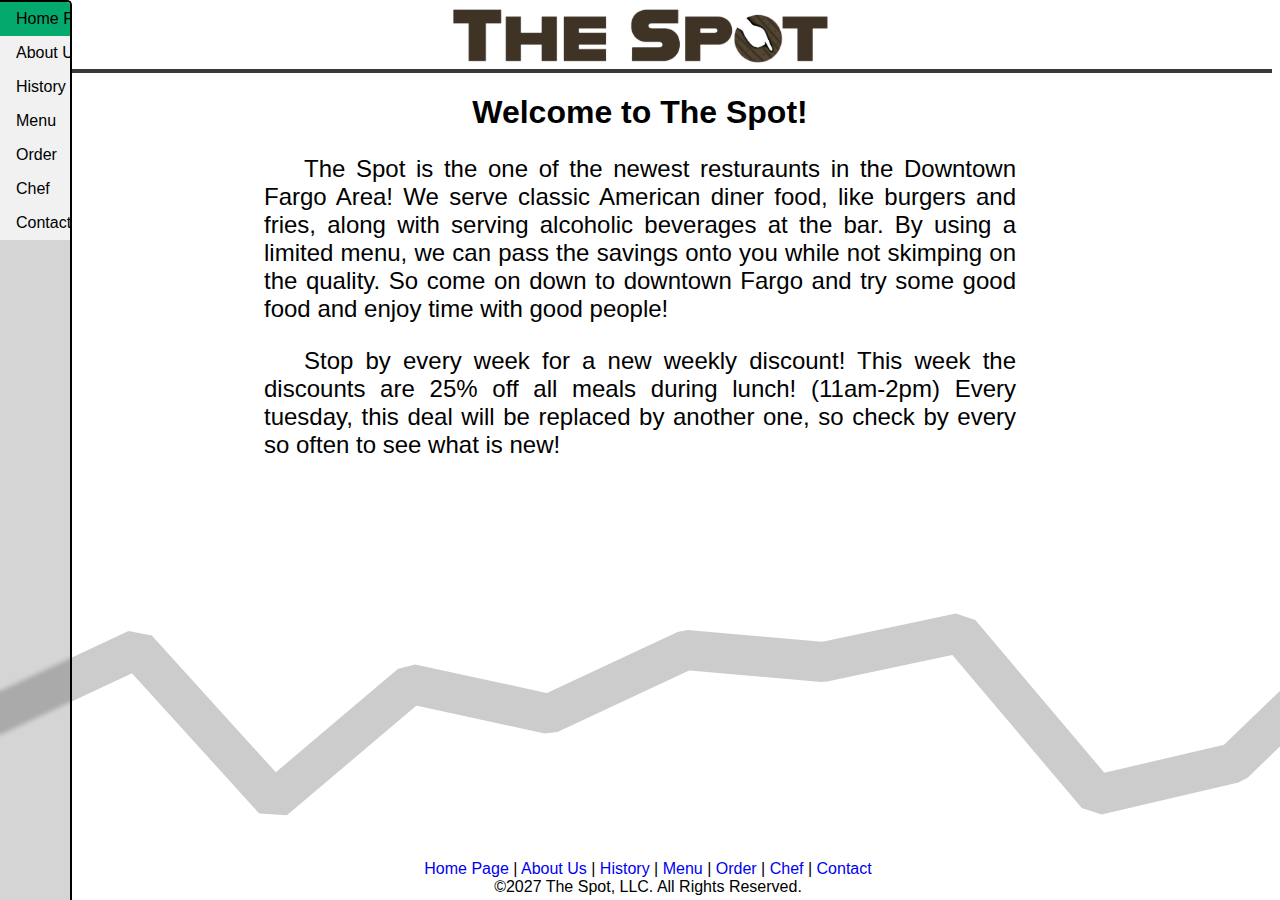
<file: index.html>
<!DOCTYPE html>
<html lang="en">

  <head>
    <title>The Spot – Home Page</title>
    
    <!-- Added to prepare for font change  -->
    <link rel="stylesheet" type="text/css" href="http://fonts.googleapis.com/css?family=Ubuntu:regular,bold&subset=Latin">

    <!-- Got side tracked and implemented some CSS beforehand, I hope it isn't an issue -->
    <link href="stylesheet.css" rel="stylesheet">
  </head>

  <body>
    <header>
      <div class="center">
        <div class = "header_logo"><img src="Images/Logo.png" alt="Logo" style = "width: 30%;"> </div>
        <hr class = "headertop">
      </div>
      <nav>
        <div id="mainSidebar" class="sidenav">
          <ul>
            <li class="active"><a href=index.html>Home Page</a></li>
            <li><a href=aboutus.html>About Us</a></li>
            <li><a href=history.html>History</a></li>
            <li><a href=menu.html>Menu</a></li>
            <li><a href="order.html">Order</a></li>
            <li><a href="chef.html">Chef</a></li>
            <li><a href=contact.html>Contact</a></li>
          </ul>
        </div>
      </nav>
      <h1 class="center">Welcome to The Spot!</h1>
    </header>
    
    

    <main>

      <p style=" text-align: justify; text-indent: 40px;">
        The Spot is the one of the newest resturaunts in the Downtown Fargo Area! We serve classic American diner food, like burgers and fries, along with serving alcoholic beverages at the bar.
        By using a limited menu, we can pass the savings onto you while not skimping on the quality. So come on down to downtown Fargo and try some good food and enjoy time with good people!
      </p>       
      <p style=" text-align: justify; text-indent: 40px;">
        Stop by every week for a new weekly discount! This week the discounts are 25% off all meals during lunch! (11am-2pm) Every tuesday, this deal will be replaced by another one, so check by every so often to see what is new!
      </p>
      
    </main>

    <footer>
      <div class="center">
        <div id="footnav">
          <a href=index.html>Home Page</a> |
          <a href=aboutus.html>About Us</a> |
          <a href=history.html>History</a> |
          <a href=menu.html>Menu</a> |
          <a href="order.html">Order</a> |
          <a href="chef.html">Chef</a> |
          <a href=contact.html>Contact</a>
        </div>
        ©2027 The Spot, LLC. All Rights Reserved.
      </div> 
    </footer> 
  </body>
</html>
</file>
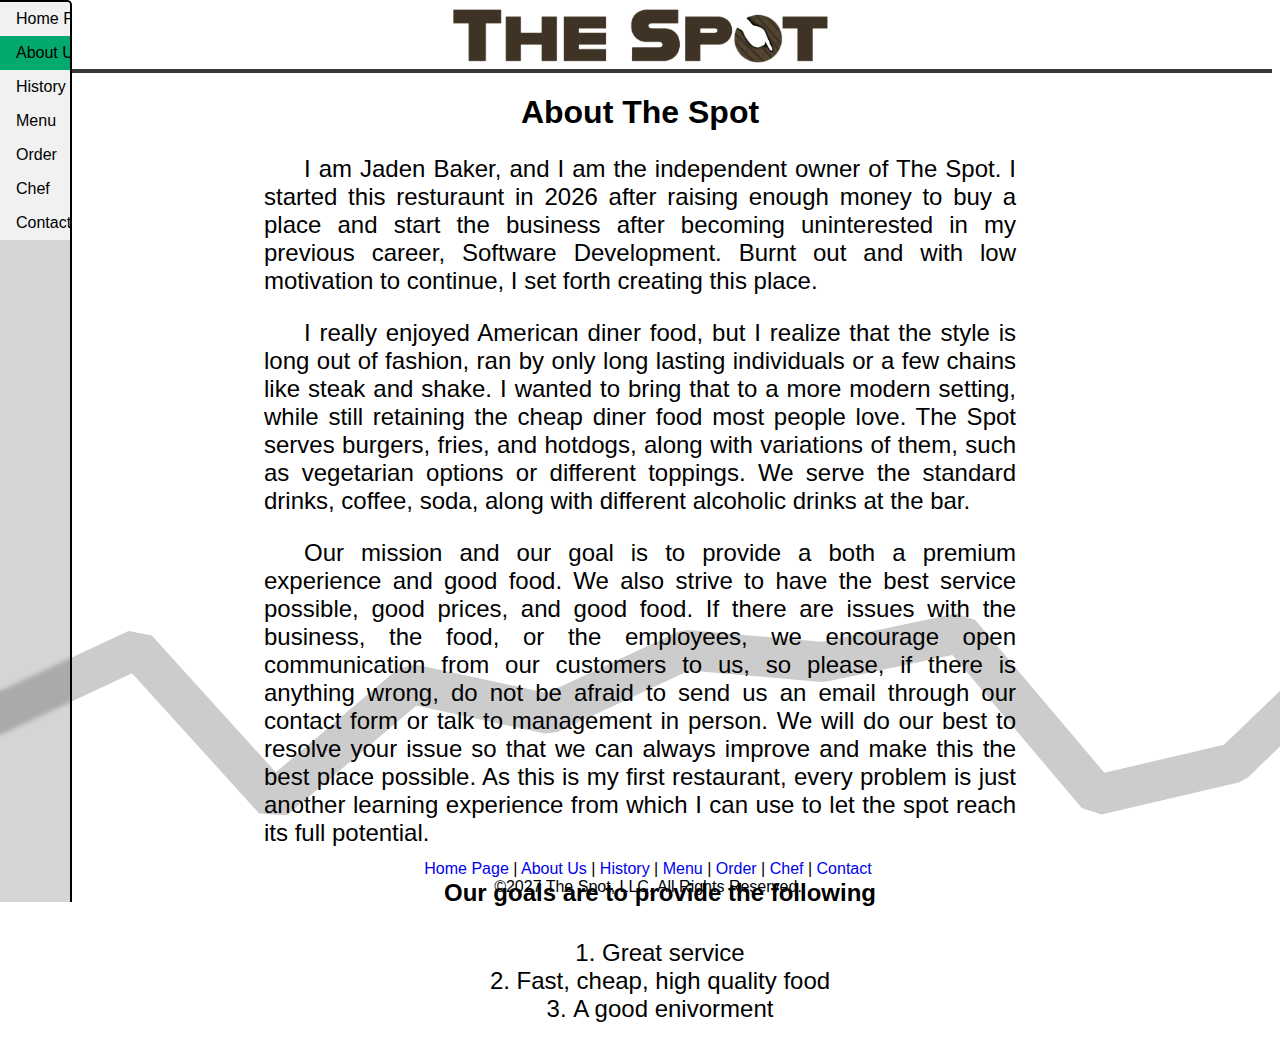
<file: aboutus.html>
<!DOCTYPE html>
<html>
  <head>
    <title>The Spot – About Us</title>

    <!-- Added to prepare for font change  -->
    <link rel="stylesheet" type="text/css" href="http://fonts.googleapis.com/css?family=Ubuntu:regular,bold&subset=Latin">

     <!-- Got side tracked and implemented some CSS beforehand, I hope it isn't an issue -->
    <link href="stylesheet.css" rel="stylesheet">
  </head>

  <body>
    
    <header>
      <center>
        
        <div class = "header_logo"><img src="Images/Logo.png" style = "width: 30%;"> </div>
        <hr class = "headertop">
      </center> 
      <h1 class="center">About The Spot</h1> 
    </header>
    
    <nav>
      <div id="mainSidebar" class="sidenav">
        <ul>
          <li><a href=index.html>Home Page</a></li>
          <div class="active"><li><a href=aboutus.html>About Us</a></li></div>
          <li><a href=history.html>History</a></li>
          <li><a href=menu.html>Menu</a></li>
          <li><a href="order.html">Order</a></li>
          <li><a href="chef.html">Chef</a></li>
          <li><a href=contact.html>Contact</a></li>
        </ul>
      </div>
    </nav>

    <main>
      <p style=" text-align: justify; text-indent: 40px;">
        I am Jaden Baker, and I am the independent owner of The Spot. I started this resturaunt in 2026 after raising enough money to buy a place and start the business after becoming uninterested in my previous career, Software Development. 
        Burnt out and with low motivation to continue, I set forth creating this place. 
      </p>
      <p style=" text-align: justify; text-indent: 40px;">
        I really enjoyed American diner food, but I realize that the style is long out of fashion, ran by only long lasting individuals or a few chains
        like steak and shake. I wanted to bring that to a more modern setting, while still retaining the cheap diner food most people love. The Spot serves burgers, fries, and hotdogs,
        along with variations of them, such as vegetarian options or different toppings. We serve the standard drinks, coffee, soda, along with different alcoholic drinks at the bar.
      </p> 
      <p style=" text-align: justify; text-indent: 40px;">
        Our mission and our goal is to provide a both a premium experience and good food. We also strive to have the best service possible, good prices, and good food. 
        If there are issues with the business, the food, or the employees, we encourage open communication from our customers to us, so please, if there is anything wrong,
         do not be afraid to send us an email through our contact form or talk to management in person. 
         We will do our best to resolve your issue so that we can always improve and make this the best place possible. 
         As this is my first restaurant, every problem is just another learning experience from which I can use to let the spot reach its full potential.
      </p>
      <ol class="center">
        <h4>Our goals are to provide the following</h4>
        <li>Great service</li>
        <li>Fast, cheap, high quality food</li>
        <li>A good enivorment</li>
      </ol>
    </main>

    <footer>
      <center>
        <div id="footnav">
          <a href=index.html>Home Page</a> |
          <a href=aboutus.html>About Us</a> |
          <a href=history.html>History</a> |
          <a href=menu.html>Menu</a> |
          <a href="order.html">Order</a> |
          <a href="chef.html">Chef</a> |
          <a href=contact.html>Contact</a>
        </div>
        ©2027 The Spot, LLC. All Rights Reserved.
      </center>
    </footer> 

  </body>

</html>
</file>
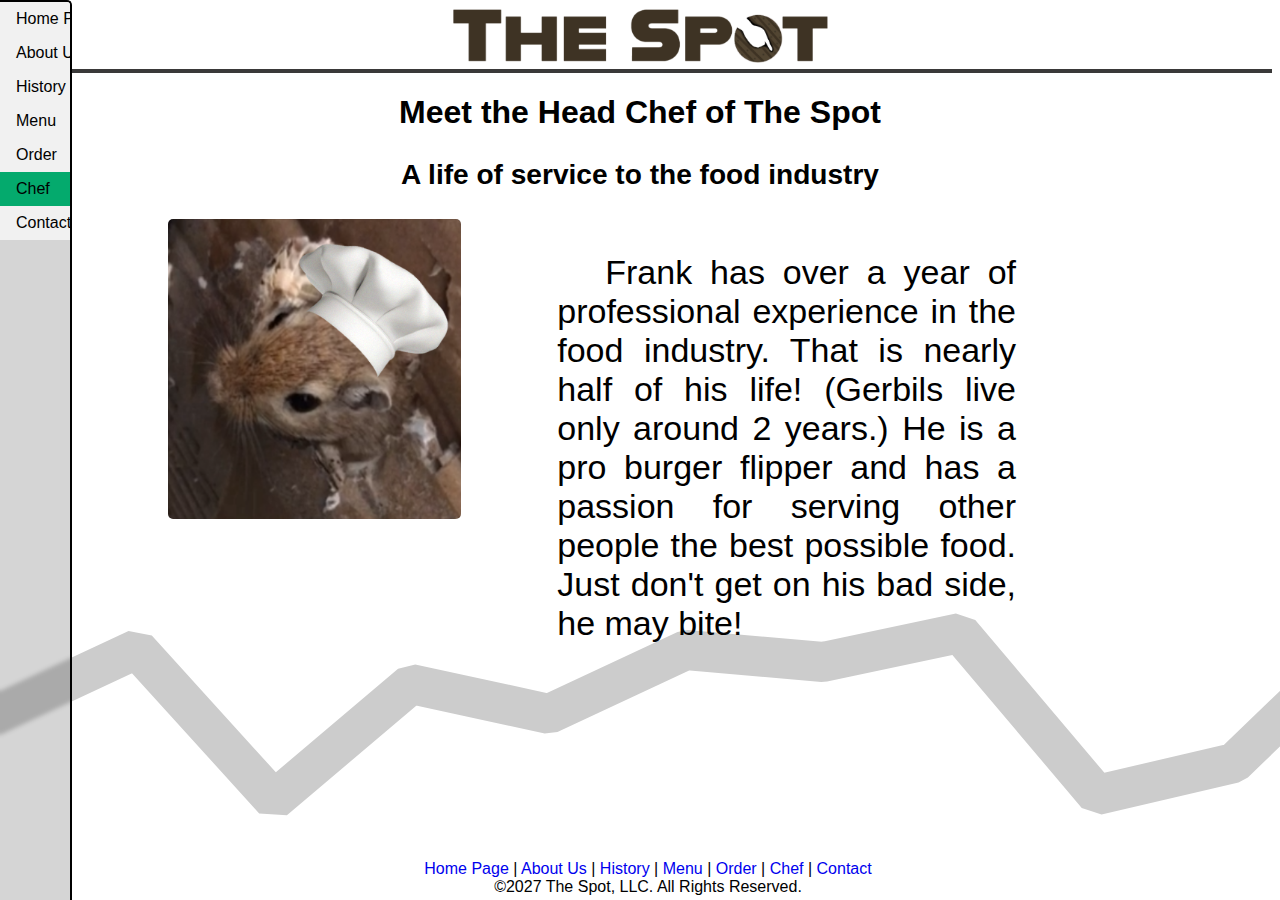
<file: chef.html>
<!DOCTYPE html>
<html>

  <head>
    <title>The Spot – Chef Frank</title>
    
    <!-- Added to prepare for font change  -->
    <link rel="stylesheet" type="text/css" href="http://fonts.googleapis.com/css?family=Ubuntu:regular,bold&subset=Latin">

    <!-- Got side tracked and implemented some CSS beforehand, I hope it isn't an issue -->
    <link href="stylesheet.css" rel="stylesheet">
  </head>

  <body>

    <header>
      <center>
        <div class = "header_logo"><img src="Images/Logo.png" style = "width: 30%;"> </div>
        <hr class = "headertop">
      </center> 
      <h1 class="center">Meet the Head Chef of The Spot</h1>
    </header>
    
    <nav>
      <div id="mainSidebar" class="sidenav">
        <ul>
          <li><a href=index.html>Home Page</a></li>
          <li><a href=aboutus.html>About Us</a></li>
          <li><a href=history.html>History</a></li>
          <li><a href=menu.html>Menu</a></li>
          <li><a href="order.html">Order</a></li>
          <div class="active"><li><a href="chef.html">Chef</a></li></div>
          <li><a href=contact.html>Contact</a></li>
        </ul>
      </div>
    </nav>

    <main>
      <h3 class="center">A life of service to the food industry</h3>
      <div id="inline">
        <img src="Images/chef.png" style="width: 300px; height: 300px; border-radius: 5px;">
        <p style="font-size: 34px; text-indent: 3rem;">Frank has over a year of professional experience in the food industry. That is nearly half of his life! (Gerbils live only around 2 years.) 
          He is a pro burger flipper and has a passion for serving other people the best possible food. Just don't get on his bad side, he may bite!
        </p>
      </div>
    </main>

    <footer>
      <center>
        <div id="footnav">
          <a href=index.html>Home Page</a> |
          <a href=aboutus.html>About Us</a> |
          <a href=history.html>History</a> |
          <a href=menu.html>Menu</a> |
          <a href="order.html">Order</a> |
          <a href="chef.html">Chef</a> |
          <a href=contact.html>Contact</a>
        </div>
        ©2027 The Spot, LLC. All Rights Reserved.
      </center>
    </footer> 
  </body>
</html>
</file>
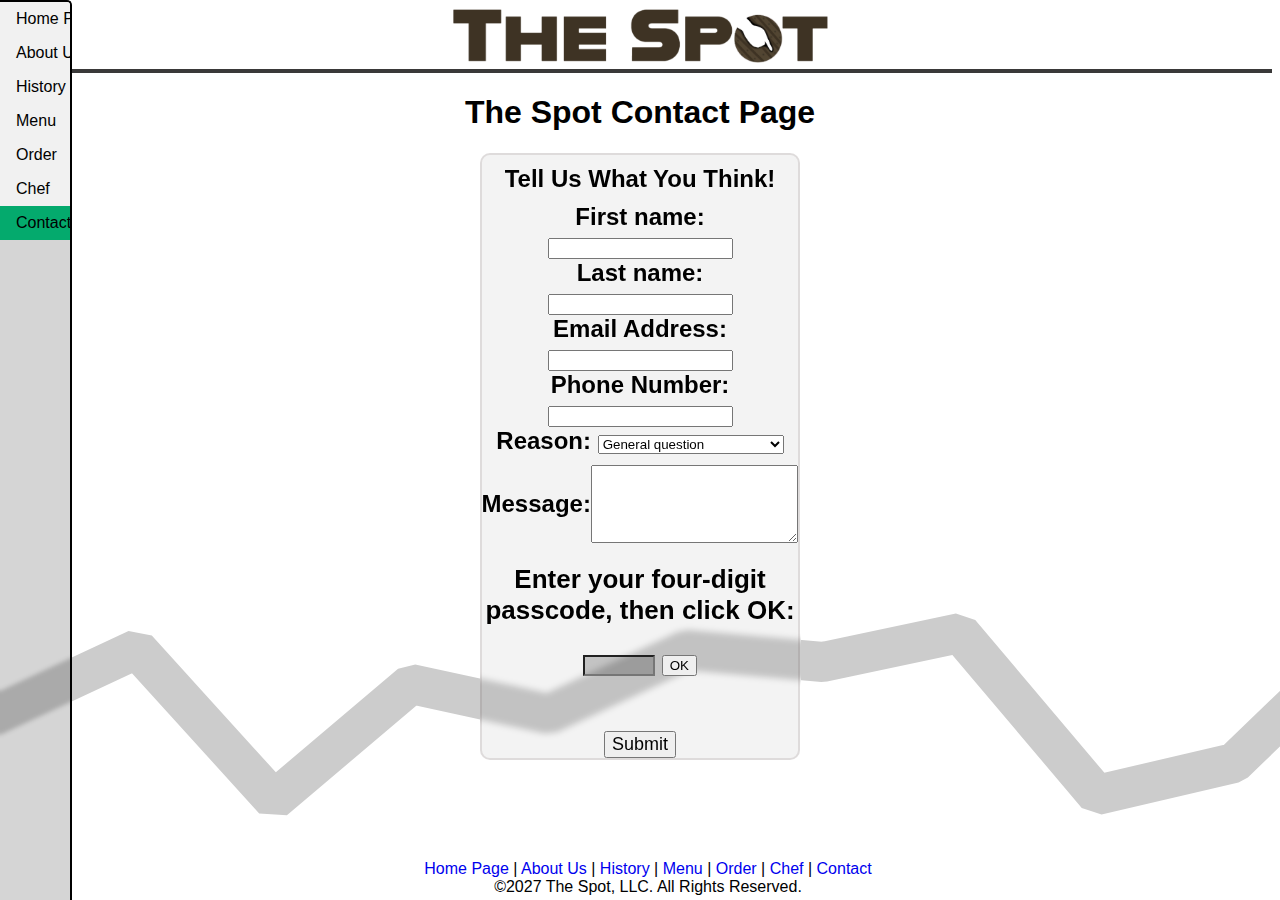
<file: contact.html>
<!DOCTYPE html>
<html>

  <head>
    <title>The Spot – Contact</title>
    
    <!-- Added to prepare for font change  -->
    <link rel="stylesheet" type="text/css" href="http://fonts.googleapis.com/css?family=Ubuntu:regular,bold&subset=Latin">

    <!-- Got side tracked and implemented some CSS beforehand, I hope it isn't an issue -->
    <link href="stylesheet.css" rel="stylesheet">
  </head>

  <body>
    <header>
      <center>
        <div class = "header_logo"><img src="Images/Logo.png" style = "width: 30%;"> </div>
        <hr class = "headertop">
      </center> 
      <nav>
        <div id="mainSidebar" class="sidenav">
          <ul>
            <li><a href=index.html>Home Page</a></li>
            <li><a href=aboutus.html>About Us</a></li>
            <li><a href=history.html>History</a></li>
            <li><a href=menu.html>Menu</a></li>
           <li><a href="order.html">Order</a></li>
            <li><a href="chef.html">Chef</a></li>
            <div class="active"><li><a href=contact.html>Contact</a></li></div>
          </ul>
        </div>
      </nav>
      <h1 class="center">The Spot Contact Page</h1>
    </header>
    
    

    <main>
      <form class = "contactcontainer" action="" method="post" autocomplete="on">
        <center><h4 style="margin-bottom: 10px; margin-top: 10px">Tell Us What You Think!</h4></center>
        <label for="fname">First name:</label>
        <input type="text" id="fname" name="fname" required>
        <br>

        <label for="lname">Last name:</label>
        <input type="text" id="lname" name="lname" required>
        <br>

        <label for="email">Email Address:</label>
        <input type="email" id="email" name="email" autocomplete="off" required>
        <br>

        <label for="pnumber">Phone Number:</label>
        <input type="tel" id="pnumber" name="pnumber" required>
        <br>

        <label for="reason">Reason:</label>
        <select id="reason" name="reasons">
          <option value="question">General question</option>
          <option value="suggestion">Suggestion</option>
          <option value="complaint">Issue with food, service, etc</option>
          <option value="misc">Other</option>
        </select>

        <div class = "textareabox">
          <label for="msgbox">Message:</label>
          <textarea id="msgbox" name="msgbox" rows="4" cols="40" style = "font-size: large;"></textarea>
          <br>
        </div>

        

        <h2 style="font-size: 26px;">Enter your four-digit passcode, then click OK:</h2>
        <input id="id1" type="number" min="1000" max="9999" required>
        <button onclick= "myFunction()">OK</button>
        <p id="passcode"></p>
        <script>
          function myFunction() {
            var inpObj = document.getElementById("id1");
            if (inpObj.checkValidity() == false) {
              document.getElementById("passcode").innerHTML =
              inpObj.validationMessage;
            } else {
              document.getElementById("passcode").innerHTML = "Passcode Valid, password set to " + inpObj.value;
            }
          }
        </script>
        <br>
        <input type="submit" value="Submit" style="font-size:large">
        
      </form>
    </main>

    <footer>
      <center>
        <div id="footnav">
          <a href=index.html>Home Page</a> |
          <a href=aboutus.html>About Us</a> |
          <a href=history.html>History</a> |
          <a href=menu.html>Menu</a> |
          <a href="order.html">Order</a> |
          <a href="chef.html">Chef</a> |
          <a href=contact.html>Contact</a>
        </div>
        ©2027 The Spot, LLC. All Rights Reserved.
      </center>
    </footer> 
  </body>
</html>
</file>
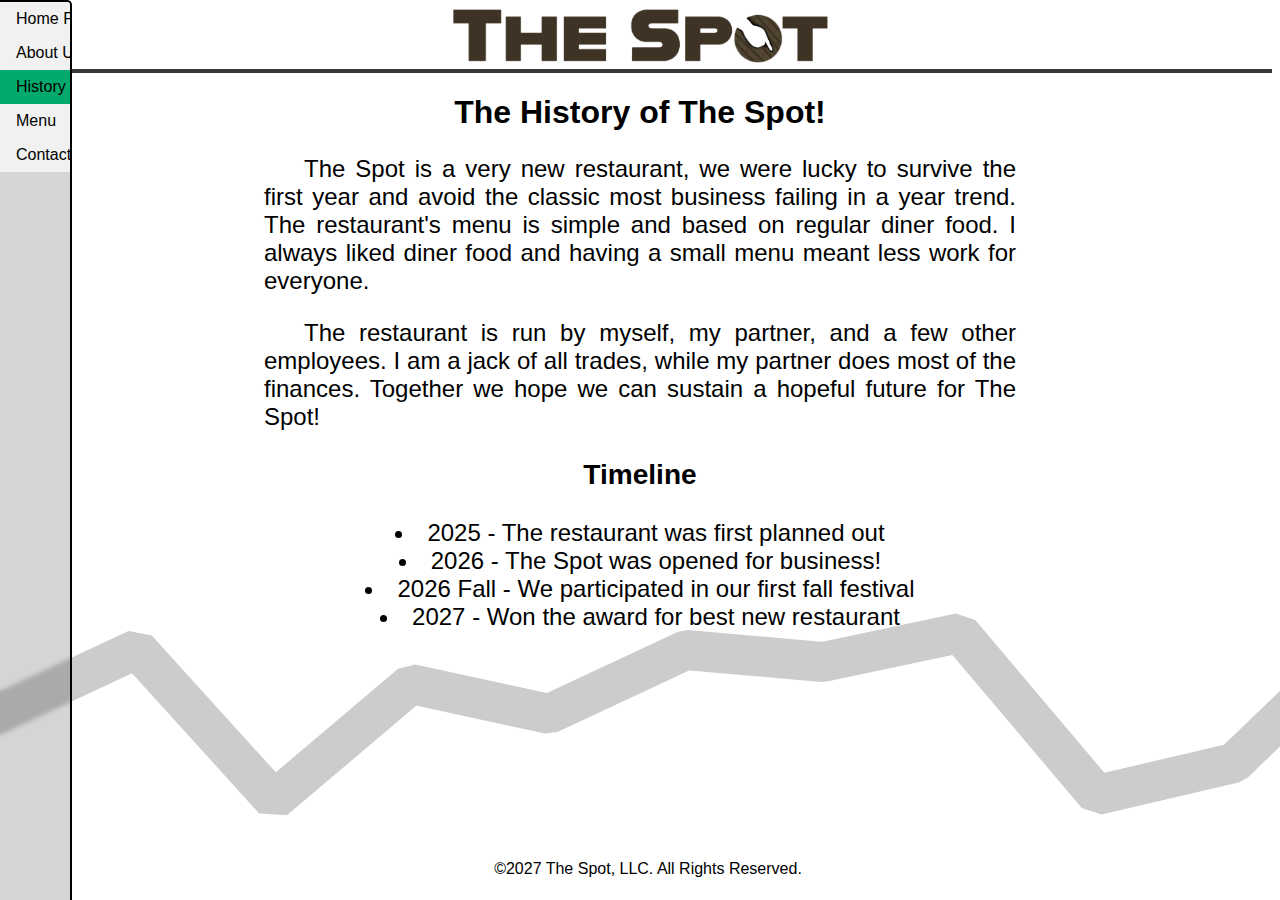
<file: history.html>
<!DOCTYPE html>
<html>

  <head>
    <title>The Spot – History Page</title>
    
    <!-- Added to prepare for font change  -->
    <link rel="stylesheet" type="text/css" href="http://fonts.googleapis.com/css?family=Ubuntu:regular,bold&subset=Latin">

    <!-- Got side tracked and implemented some CSS beforehand, I hope it isn't an issue -->
    <link href="stylesheet.css" rel="stylesheet">
  </head>

  <body>

    <header>
      <center>
        <div class = "header_logo"><img src="Images/Logo.png" style = "width: 30%;"> </div>
        <hr class = "headertop">
      </center> 
      <h1 class="center">The History of The Spot!</h1>
    </header>
    
    <nav>
      <div id="mainSidebar" class="sidenav">
        <ul>
          <li><a href=index.html>Home Page</a></li>
          <li><a href=aboutus.html>About Us</a></li>
          <div class="active"><li><a href=history.html>History</a></li></div>
          <li><a href=menu.html>Menu</a></li>
          <!--<li><a href=#>Order</a></li> -->
          <!--<li><a href=#>Chef</a></li> -->
          <li><a href=contact.html>Contact</a></li>
        </ul>
      </div>
    </nav>

    <main>
      <p style=" text-align: justify; text-indent: 40px;">
       The Spot is a very new restaurant, we were lucky to survive the first year
        and avoid the classic most business failing in a year trend. The restaurant's menu is simple and based on regular diner food. 
       I always liked diner food and having a small menu meant less work for everyone.
      </p>
      <p style=" text-align: justify; text-indent: 40px;">
        The restaurant is run by myself, my partner, and a few other employees. I am a jack of all trades,
         while my partner does most of the finances. Together we hope we can sustain a hopeful future for The Spot!
      </p>

      <h3 class="center">Timeline</h3>
        <div class="centerlist">
          <li class="centertext">2025 - The restaurant was first planned out</li>
          <li class="centertext">2026 - The Spot was opened for business!</li>
          <li class="centertext">2026 Fall - We participated in our first fall festival</li>
          <li class="centertext">2027 - Won the award for best new restaurant</li>
        </div>
      </main>

  </body>

  <footer>
    <center>©2027 The Spot, LLC. All Rights Reserved.</center>
  </footer> 

</html>
</file>
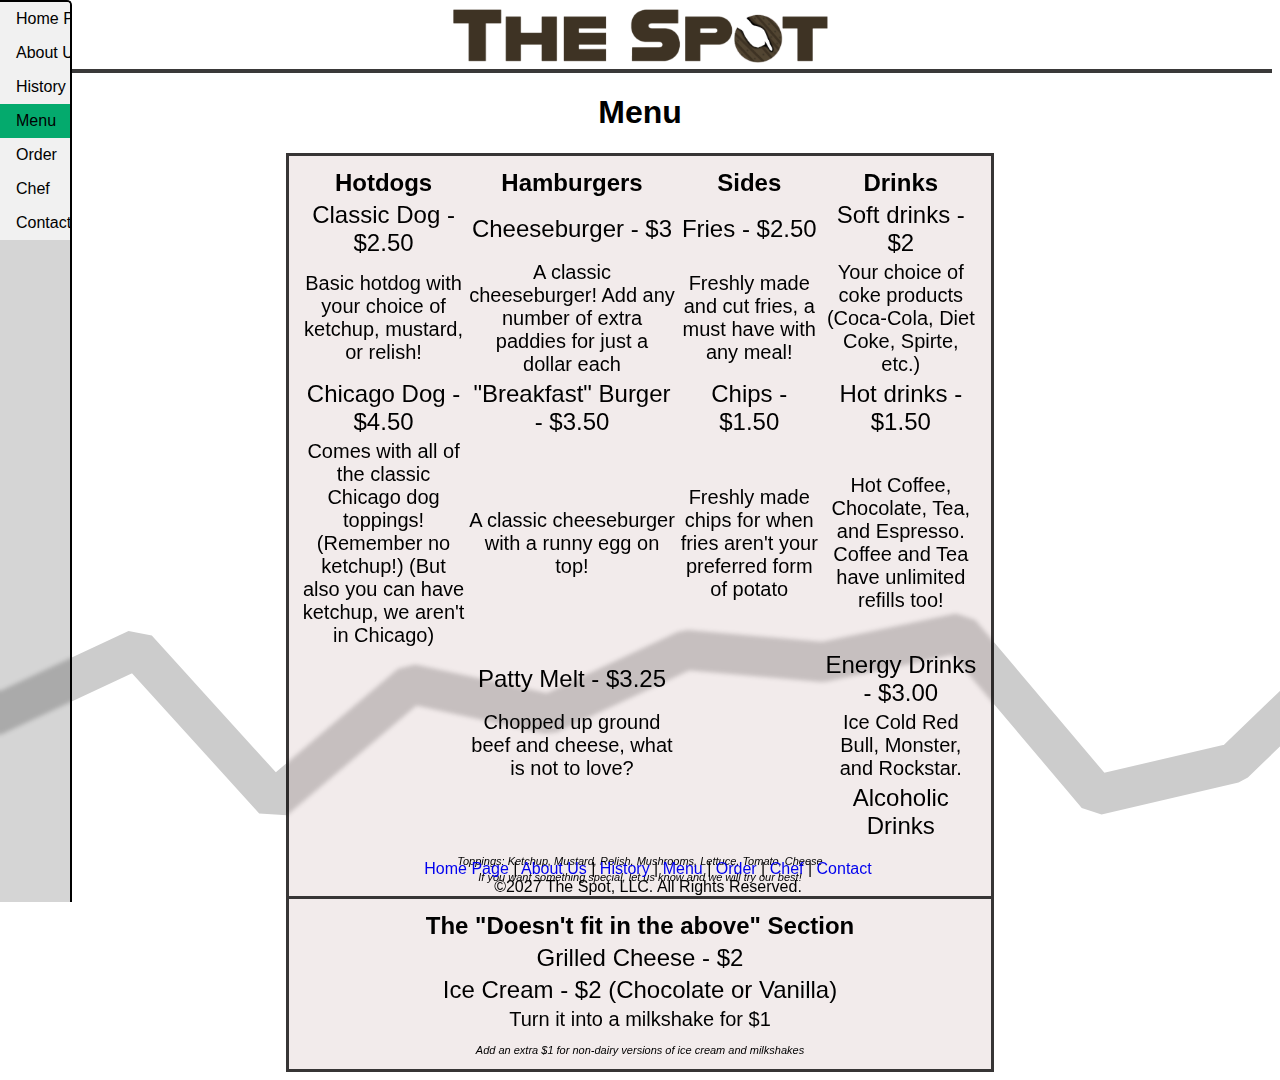
<file: menu.html>
<!DOCTYPE html>
<html>

  <head>
    <title>The Spot – Menu</title>
    
    <!-- Added to prepare for font change  -->
    <link rel="stylesheet" type="text/css" href="http://fonts.googleapis.com/css?family=Ubuntu:regular,bold&subset=Latin">

    <!-- Got side tracked and implemented some CSS beforehand, I hope it isn't an issue -->
    <link href="stylesheet.css" rel="stylesheet">
  </head>

  <body>
    <header>
      <center>
        <div class = "header_logo"><img src="Images/Logo.png" style = "width: 30%;"> </div>
        <hr class = "headertop">
      </center> 
      <nav>
        <div id="mainSidebar" class="sidenav">
          <ul>
            <li><a href=index.html>Home Page</a></li>
            <li><a href=aboutus.html>About Us</a></li>
            <li><a href=history.html>History</a></li>
            <div class="active"><li><a href=menu.html>Menu</a></li></div>
            <li><a href="order.html">Order</a></li>
            <li><a href="chef.html">Chef</a></li>
            <li><a href=contact.html>Contact</a></li>
          </ul>
        </div>
      </nav>
      <h1 class="center">Menu</h1>
    </header>
    
    

    <main>
        <table id = "mainmenu" class = "spottable_top">
            <tr>
              <th>Hotdogs</th>
              <th>Hamburgers</th>
              <th>Sides</th>
              <th>Drinks</th>
            </tr>
            <tr>
              <td>Classic Dog - $2.50</td>
              <td>Cheeseburger - $3</td>
              <td>Fries - $2.50</td>
              <td>Soft drinks - $2</td>
            </tr>
            <tr class="spottablesmalltext">
              <td>Basic hotdog with your choice of ketchup, mustard, or relish!</td>
              <td>A classic cheeseburger! Add any number of extra paddies for just a dollar each</td>
              <td>Freshly made and cut fries, a must have with any meal!</td>
              <td>Your choice of coke products (Coca-Cola, Diet Coke, Spirte, etc.)</td>
            </tr>

            <tr>
                <td>Chicago Dog - $4.50</td>
                <td>"Breakfast" Burger - $3.50</td>
                <td>Chips - $1.50</td>
                <td>Hot drinks - $1.50</td>
              </tr>
              <tr class="spottablesmalltext">
                <td>Comes with all of the classic Chicago dog toppings! (Remember no ketchup!) (But also you can have ketchup, we aren't in Chicago)</td>
                <td>A classic cheeseburger with a runny egg on top!</td>
                <td>Freshly made chips for when fries aren't your preferred form of potato</td>
                <td>Hot Coffee, Chocolate, Tea, and Espresso. Coffee and Tea have unlimited refills too!</td>
            </tr>
            <tr>
                <td></td>
                <td>Patty Melt - $3.25</td>
                <td></td>
                <td>Energy Drinks - $3.00</td>
              </tr>
              <tr class="spottablesmalltext">
                <td></td>
                <td>Chopped up ground beef and cheese, what is not to love?</td>
                <td></td>
                <td>Ice Cold Red Bull, Monster, and Rockstar. </td>
            </tr>
            <tr>
                <td></td>
                <td></td>
                <td></td>
                <td>Alcoholic Drinks</td>
              </tr>
              <tr class="spottablesmalltext">
                
            </tr>
            <tr>
                <td colspan="4"  class="spottable_footer_top">Toppings: Ketchup, Mustard, Relish, Mushrooms, Lettuce, Tomato, Cheese</td>
            </tr>
            <tr>
                <td colspan="4"  class="spottable_footer">If you want something special, let us know and we will try our best!</td>
            </tr>
        </table>
          <table id = "miscmenu" class = "spottable">
            <tr>
                <th>The "Doesn't fit in the above" Section</th>
            </tr>
            <tr>
                <td>Grilled Cheese - $2</td>
            </tr>
            <tr><td>Ice Cream - $2 (Chocolate or Vanilla)</td></tr>
            <tr class="spottablesmalltext"><td>Turn it into a milkshake for $1</td></tr>
            <tr>
                <td colspan="4" class="spottable_footer_top">Add an extra $1 for non-dairy versions of ice cream and milkshakes</td>
            </tr>
          </table>
    </main>

    <footer>
      <center>
        <div id="footnav">
          <a href=index.html>Home Page</a> |
          <a href=aboutus.html>About Us</a> |
          <a href=history.html>History</a> |
          <a href=menu.html>Menu</a> |
          <a href="order.html">Order</a> |
          <a href="chef.html">Chef</a> |
          <a href=contact.html>Contact</a>
        </div>
        ©2027 The Spot, LLC. All Rights Reserved.
      </center>
    </footer> 
  </body>
</html>
</file>
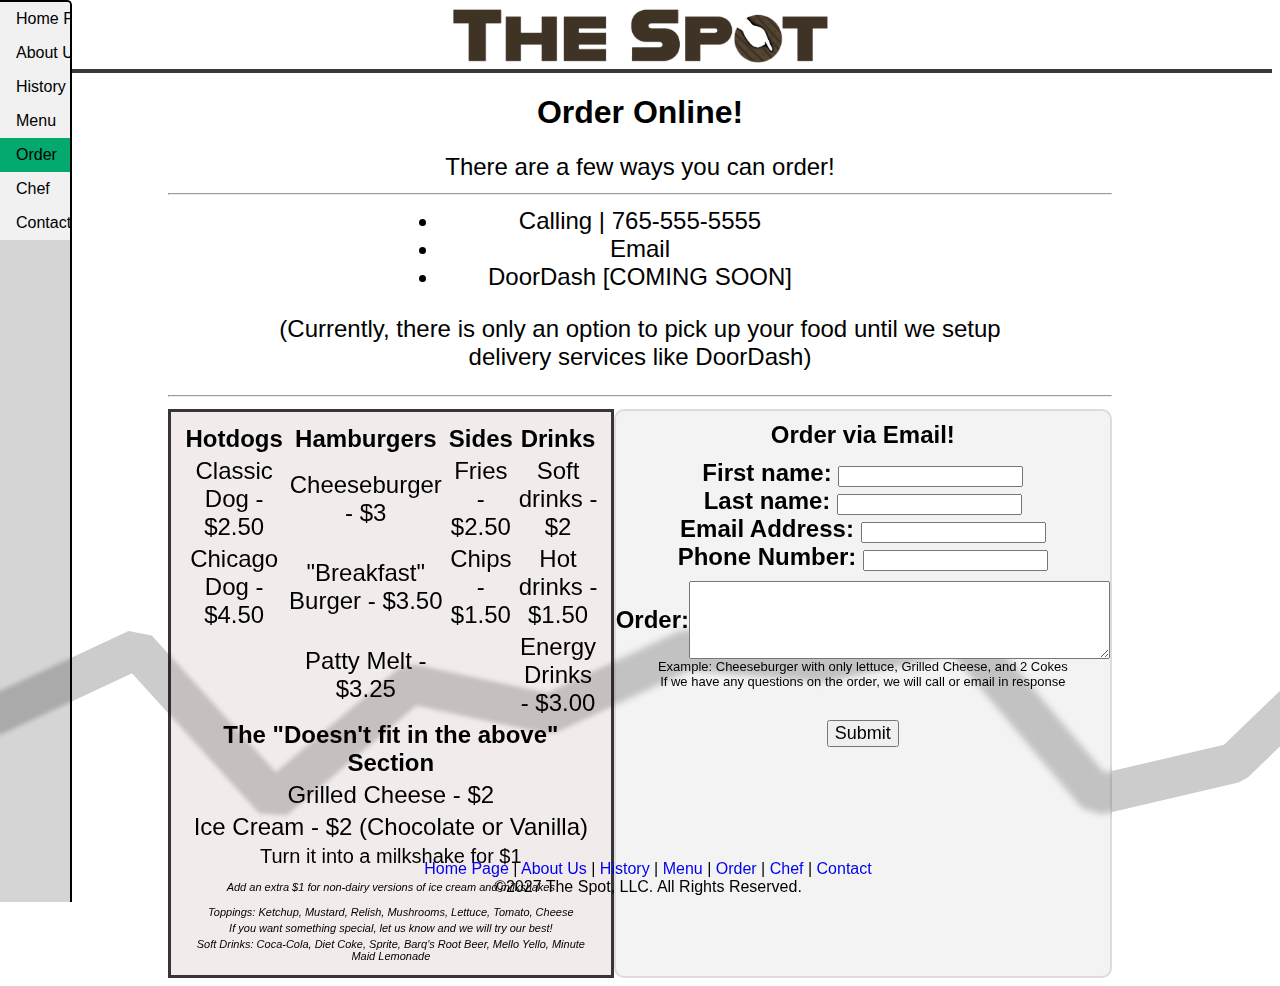
<file: order.html>
<!DOCTYPE html>
<html>

  <head>
    <title>The Spot – Online Order</title>
    
    <!-- Added to prepare for font change  -->
    <link rel="stylesheet" type="text/css" href="http://fonts.googleapis.com/css?family=Ubuntu:regular,bold&subset=Latin">

    <!-- Got side tracked and implemented some CSS beforehand, I hope it isn't an issue -->
    <link href="stylesheet.css" rel="stylesheet">
  </head>

  <body>

    <header>
      <center>
        <div class = "header_logo"><img src="Images/Logo.png" style = "width: 30%;"> </div>
        <hr class = "headertop">
      </center> 
      <h1 class="center">Order Online!</h1>
    </header>
    
    <nav>
      <div id="mainSidebar" class="sidenav">
        <ul>
          <li><a href=index.html>Home Page</a></li>
          <li><a href=aboutus.html>About Us</a></li>
          <li><a href=history.html>History</a></li>
          <li><a href=menu.html>Menu</a></li>
          <div class="active"><li><a href="order.html">Order</a></li></div>
          <li><a href="chef.html">Chef</a></li>
          <li><a href=contact.html>Contact</a></li>
        </ul>
      </div>
    </nav>

    <main>
      <center>
        There are a few ways you can order!
        <hr>

        <ul id="ulnormal">
          <li>Calling | 765-555-5555</li>
          <li>Email</li>
          <li>DoorDash [COMING SOON]</li>
        </ul>

        <p>
          (Currently, there is only an option to pick up your food until
           we setup delivery services like DoorDash)
        </p>

        <hr>
        <div style="display:inline-flex">
          <table id = "smallmenu" class = "spottable_top">
            <tr>
              <th>Hotdogs</th>
              <th>Hamburgers</th>
              <th>Sides</th>
              <th>Drinks</th>
            </tr>
            <tr>
              <td>Classic Dog - $2.50</td>
              <td>Cheeseburger - $3</td>
              <td>Fries - $2.50</td>
              <td>Soft drinks - $2</td>
            </tr>

            <tr>
                <td>Chicago Dog - $4.50</td>
                <td>"Breakfast" Burger - $3.50</td>
                <td>Chips - $1.50</td>
                <td>Hot drinks - $1.50</td>
              </tr>
            <tr>
                <td></td>
                <td>Patty Melt - $3.25</td>
                <td></td>
                <td>Energy Drinks - $3.00</td>
            </tr>
            <tr>
              <th colspan="4" >The "Doesn't fit in the above" Section</th>
              </tr>
              <tr>
                  <td colspan="4" >Grilled Cheese - $2</td>
              </tr>
              <tr><td colspan="4" >Ice Cream - $2 (Chocolate or Vanilla)</td></tr>
              <tr class="spottablesmalltext"><td colspan="4" >Turn it into a milkshake for $1</td></tr>
              <tr>
                  <td colspan="4" class="spottable_footer_top">Add an extra $1 for non-dairy versions of ice cream and milkshakes</td>
            </tr>
            <tr>
                <td colspan="4"  class="spottable_footer_top">Toppings: Ketchup, Mustard, Relish, Mushrooms, Lettuce, Tomato, Cheese</td>
            </tr>
            <tr>
                <td colspan="4"  class="spottable_footer">If you want something special, let us know and we will try our best!</td>
            </tr>
            <tr>
              <td colspan="4"  class="spottable_footer">Soft Drinks: Coca-Cola, Diet Coke, Sprite, Barq's Root Beer, Mello Yello, Minute Maid Lemonade</td>
          </tr>
          </table>
          <form class = "ordercontainer" action="" method="post" autocomplete="on">
            <center><h4 style="margin-bottom: 10px; margin-top: 10px">Order via Email!</h4></center>
            <label for="fname">First name:</label>
            <input type="text" id="fname" name="fname" required>
            <br>
    
            <label for="lname">Last name:</label>
            <input type="text" id="lname" name="lname" required>
            <br>
    
            <label for="email">Email Address:</label>
            <input type="email" id="email" name="email" autocomplete="off" required>
            <br>
    
            <label for="pnumber">Phone Number:</label>
            <input type="tel" id="pnumber" name="pnumber" required>
            <br>
    
            <div class = "textareabox">
              <label for="msgbox">Order:</label>
              <textarea id="msgbox" name="msgbox" rows="4" cols="40" style = "font-size: large;"></textarea>
              <br>
            </div>
            <div style="font-size: small; font-weight: 100;" >
              Example: Cheeseburger with only lettuce, Grilled Cheese, and 2 Cokes <br>
              If we have any questions on the order, we will call or email in response
            </div>

            <br>
            <input type="submit" value="Submit" style="font-size:large">
            
          </form>
        </div>
      </center>
    </main>


    <footer>
      <center>
        <div id="footnav">
          <a href=index.html>Home Page</a> |
          <a href=aboutus.html>About Us</a> |
          <a href=history.html>History</a> |
          <a href=menu.html>Menu</a> |
          <a href="order.html">Order</a> |
          <a href="chef.html">Chef</a> |
          <a href=contact.html>Contact</a>
        </div>
        ©2027 The Spot, LLC. All Rights Reserved.
      </center>
    </footer> 
  </body>
</html>
</file>
<file: stylesheet.css>
@charset "utf-8";

.sidenav {
    height: 100%; /* 100% Full-height */
    width: 5.5vw; /* 0 width - change this with JavaScript */
    position:fixed; /* Stay in place */
    z-index: 1; /* Stay on top */
    top: 0; /* Stay at the top */
    left: 0;
    background-color: rgba(0, 0, 0, 0.164);
    overflow-x: hidden; /* Disable horizontal scroll */
    padding-top: 0px; /* Place content 60px from the top */
    border-right: 2px solid #000;
    border-top: 2px solid #000;
    border-top-right-radius: 5px;
    backdrop-filter: blur(2px);
}

#inline{
    display: inline-flex;
}

.center {
    text-align: center;
    list-style-position: inside;
}

p {
    padding-left: 6rem;
    padding-right: 6rem;
    backdrop-filter: blur(2x);
}

.centerlist {
    display: flex;
    flex-direction: column;
    justify-content: center;
    list-style-type:disc;
    text-align:center;
    list-style-position: inside;
}

.header_logo {
    background-color: rgba(0, 0, 0, 0);
    padding: 0;
    margin-top: 0vh;
    text-align: center;
}

.headertop{
    margin-top: 0;
    margin-bottom: 0;
    border: 2px solid rgb(9, 8, 8,0.8);
}

ul {
    list-style-type: none;
    margin: 0;
    padding: 0;
    width: 200px;
    background-color: #f1f1f1;
    backdrop-filter: blur(2x);
}

#ulnormal {
    list-style-type:disc;
    margin: 0;
    padding: 0;
    width: 400px;
    background-color: #f1f1f100;
}

li a {
    display: block;
    color: #000;
    padding: 8px 16px;
    text-decoration: none;
}
  
li a:hover {
    background-color: #555;
    color: white;
}

hr.navbartop {
    margin-top: 0;
    margin-bottom: 0;
    border-top: 1px solid rgb(9, 8, 8);
    border-bottom: 1px solid rgb(9, 8, 8);
}

.active {
    background-color: #04AA6D;
    color: white;
}

hr.navbarbottom{
    margin-top: 0;
    border-top: 200px solid rgb(33, 30, 30);
    padding-bottom: 100%;
}

a:link {
    text-decoration: none;
}

main {
    padding-left: 10rem;
    padding-right: 10rem;
    font-size: x-large;
    margin-right: auto;
    margin-left: auto;
    text-align: justify;
}

.spottable_top {
    margin: auto;
    width: 75%;
    border: 3px solid rgba(0, 0, 0, 0.771);
    padding: 10px;
    background-color: rgba(162, 120, 120, 0.144);
    backdrop-filter: blur(2px);
    text-align: center;
}

input[type=number]{
    background-color: rgba(0, 0, 0,0.2);
}

.contactcontainer{
    text-align: center;
    font-weight: bold;
    border: 2px solid #6a575727;
    background-color: rgba(0, 0, 0, 0.048);
    border-radius: 10px;
    margin-left: 33%;
    margin-right: 33%;
    backdrop-filter: blur(3px);
}

.ordercontainer{
    text-align: center;
    font-weight: bold;
    border: 2px solid #6a575727;
    background-color: rgba(0, 0, 0, 0.048);
    border-radius: 10px;
    backdrop-filter: blur(3px);
}

.textareabox {
    padding-top: 10px;
    display: flex;
    align-items: center;
    justify-content: center;
}

.spottable {
    margin: auto;
    width: 75%;
    border: 3px solid rgba(0, 0, 0, 0.771);
    border-top: 1.5px;

    padding: 10px;
    background-color: rgba(162, 120, 120, 0.144);
    backdrop-filter: blur(2px);
    text-align: center;
}


.spottable_footer_top{
    padding-top: 10px;
    font-size: 11px;
    font-style:italic;
}

.spottable_footer{
    font-size: 11px;
    font-style:italic;

}

.spottablesmalltext{
    font-size: smaller;
}


td{
    width:50rem;
}

body {
    background-image: url(Images/wave-haikei.svg);
    background-repeat: no-repeat;
    background-color: white;
    font-family: Arial, Tahoma, sans-serif;
    background-color: white;
    overflow: hidden;
}

#page-container {
    position: relative;
    min-height: 100vh;
    padding-bottom: 2.5rem;    /* Footer height */

  }
  
#content-wrap {
    padding-bottom: 2.5rem;    /* Footer height */
}

footer {
    position: absolute;
    bottom: 0;
    width: 100%;
    height: 2.5rem;  
}

#container {
    width: 100%;
}
</file>
